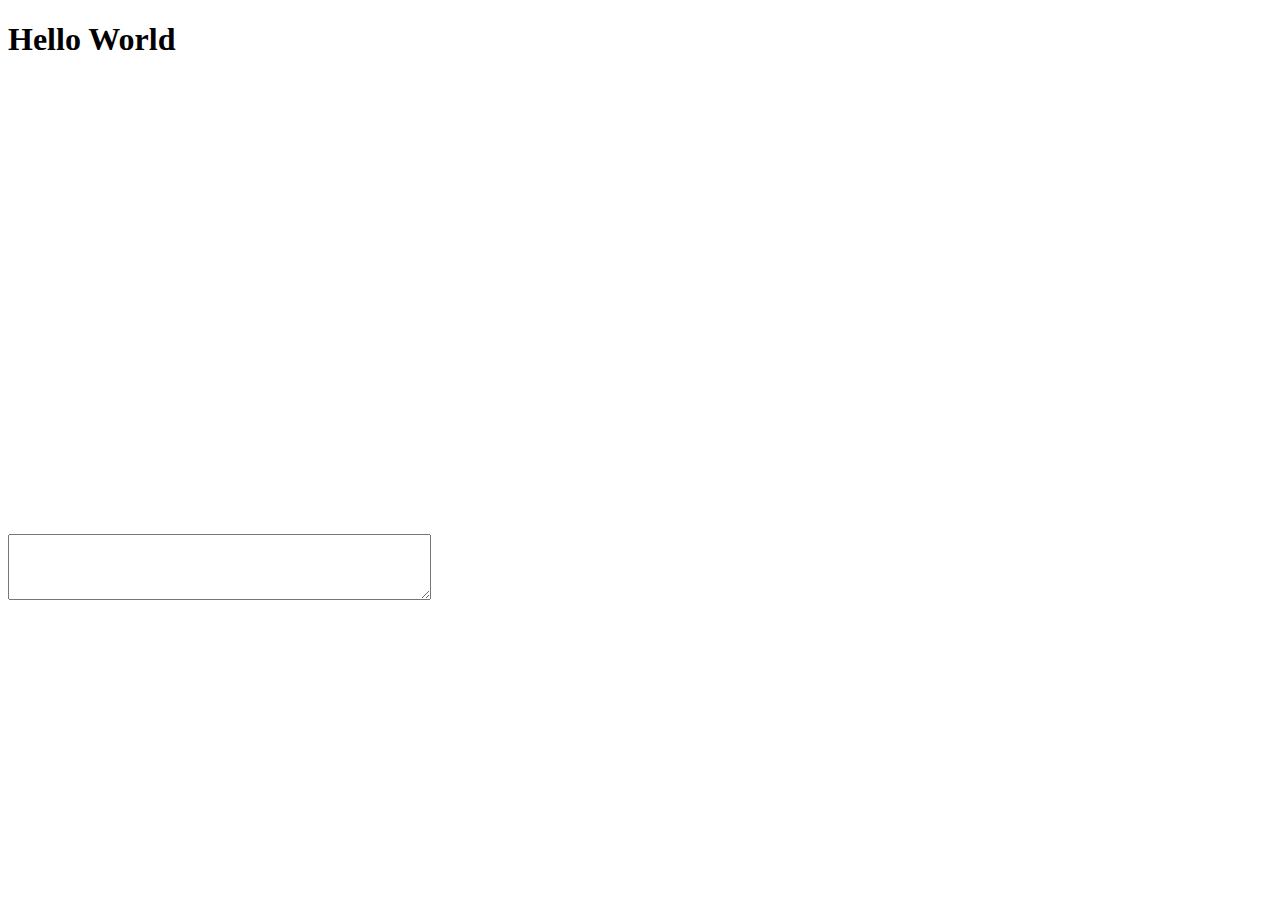
<file: embeddingOriginalWork.html>
<!DOCTYPE html>
<html>
	<head>
		<title>
			Hello World
		</title>
	</head>
	<body>
		<h1>
			Hello World
		</h1>
		​<iframe width="560" height="315" src="https://www.youtube.com/embed/YfS8lEzIVSo" frameborder="0" allow="autoplay; encrypted-media" allowfullscreen></iframe>
        	<iframe src="https://www.google.com/maps/embed?pb=!1m18!1m12!1m3!1d5377.492621026538!2d-122.23642385738502!3d47.631062433295526!2m3!1f0!2f0!3f0!3m2!1i1024!2i768!4f13.1!3m3!1m2!1s0x54906ca6507b0f41%3A0x85c2920e14d0f3e5!2s2256+79th+Ave+NE%2C+Medina%2C+WA+98039!5e0!3m2!1sen!2sus!4v1522369431650" width="600" height="450" frameborder="0" style="border:0" allowfullscreen></iframe>
		<textarea rows="4" cols="50"></textarea>
    </body>
</html>
</file>
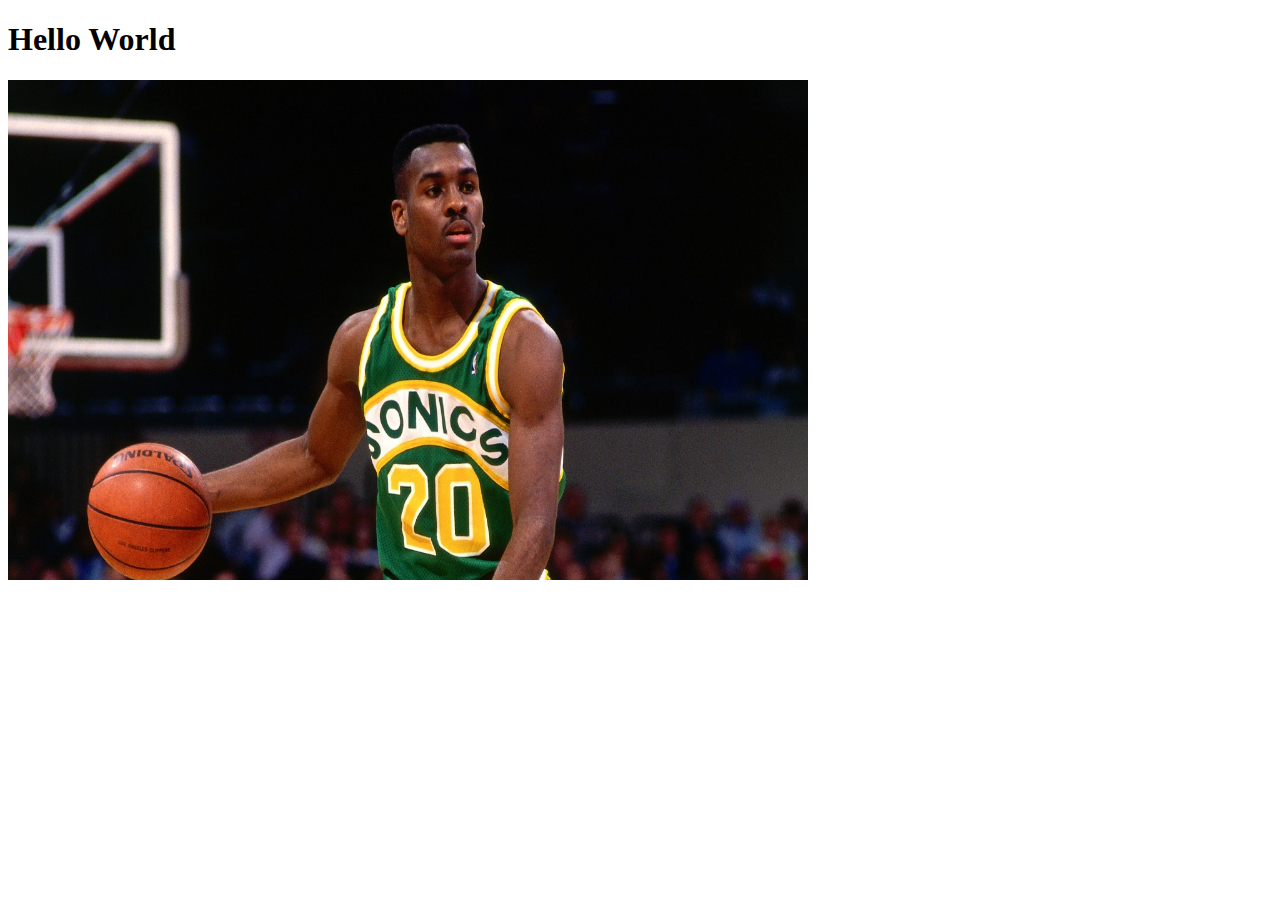
<file: Hello World.html>
<!DOCTYPE html>
<html>
	<head>
		<title>
			Hello World
		</title>
	</head>
	<body>
		<h1>
			Hello World
		</h1>
		<img src = "GP.jpg" alt = "GP" width = "800" height = "500"
	</body>
</html>
</file>
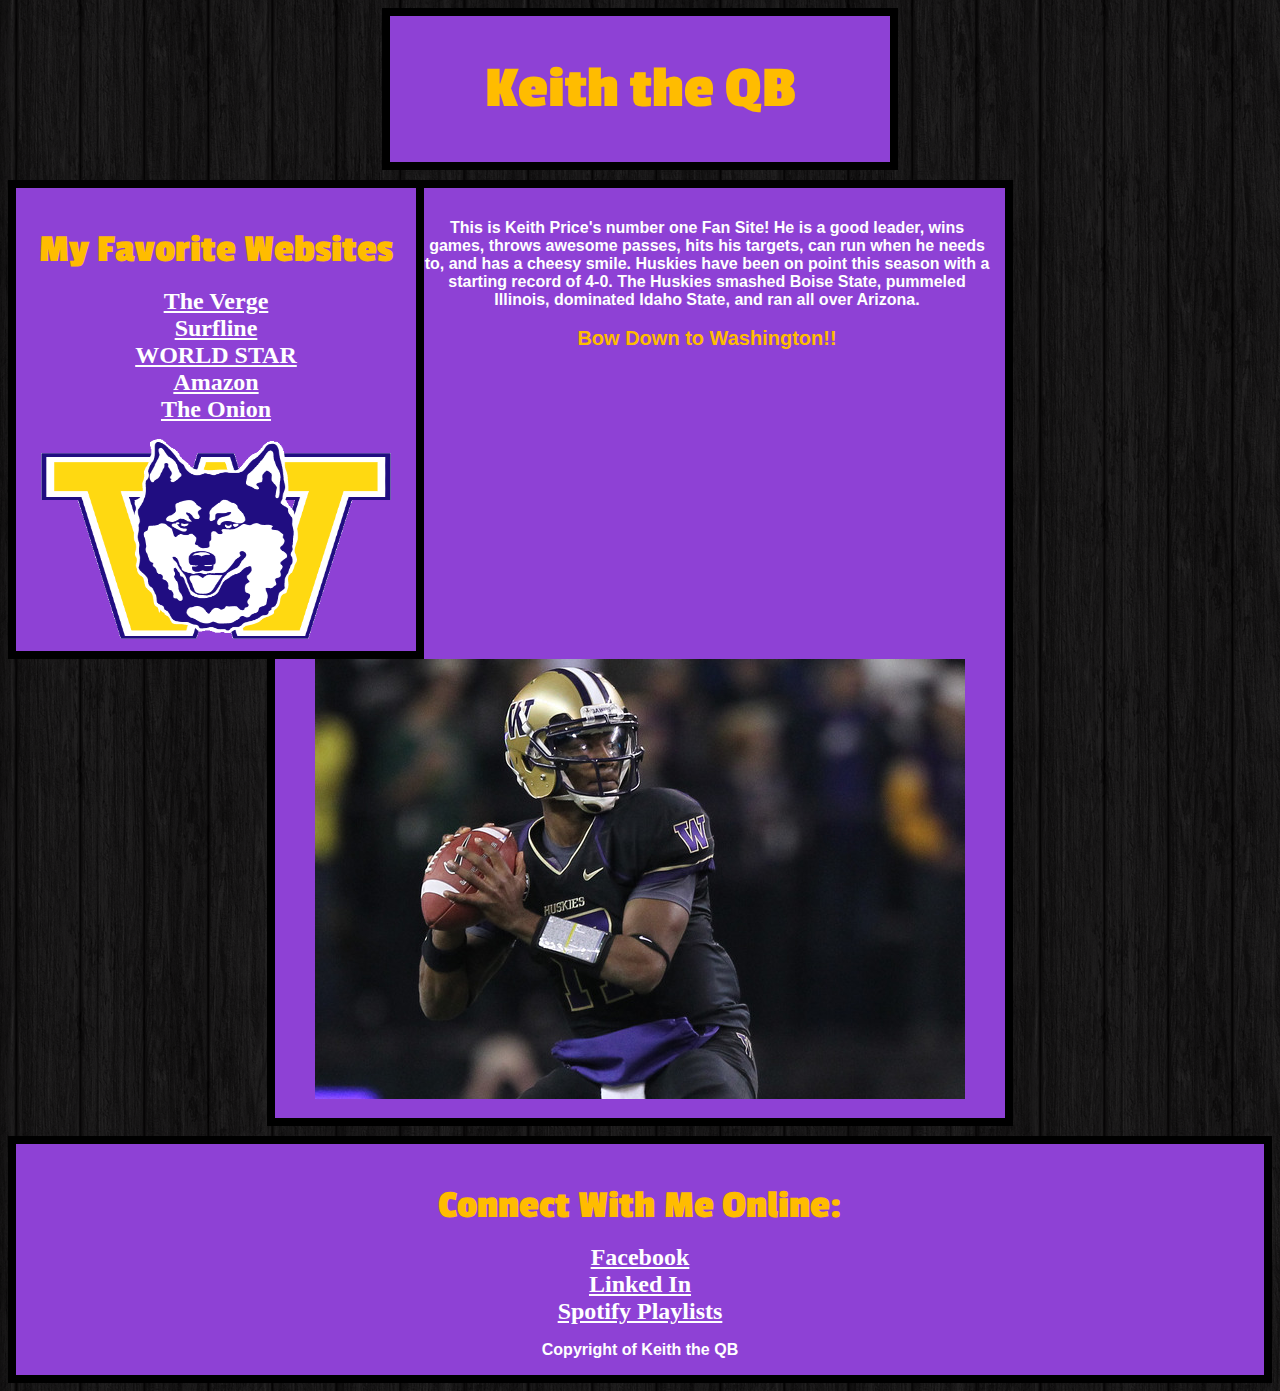
<file: introToCss.html>
<!DOCTYPE html>
	<head> 
		<title> Keith the QB  </title>
		<link rel="stylesheet" type="text/css" href="test.css" />
		<link href='http://fonts.googleapis.com/css?family=Passion+One' rel='stylesheet' type='text/css'>
	</head>

	<body>
		<div id = "Header">
			<h1> Keith the QB </h1>
		</div>
		
		<div id = "LeftNav">
			<h3> My Favorite Websites </h3>
			<ul>
				<li><a href="https://www.theverge.com">The Verge</a></li>
				<li><a href="https://www.surfline.com">Surfline</a></li>
				<li><a href="https://www.worldstarhiphop">WORLD STAR</a></li>
				<li><a href="https://www.amazon.com">Amazon</a></li>
				<li><a href="https://www.theonion.com">The Onion</a></li>
			</ul>
			<img src="icon.gif" width="350px" height="200px">
		</div>
		
		<div id = "Content">
			<p> This is Keith Price's number one Fan Site! He is a good leader, wins games, throws awesome passes, hits his targets, can run when he needs to, and has a cheesy smile. Huskies have been on point this season with a starting record of 4-0. The Huskies smashed Boise State, pummeled Illinois, dominated Idaho State, and ran all over Arizona. <br /><br /> <span id="bow">Bow Down to Washington!!</span></p>
			<img src="price.jpg">
		</div>
		
		<div id = "Footer">
			<h3>Connect With Me Online:</h3>
			<ul>
				<li><a href="https://www.Facebook.com">Facebook</a></li>
				<li><a href="https://www.Linkedin.com">Linked In</a></li>
				<li><a href="https://www.Spotify.com">Spotify Playlists</a></li>
			</ul>
			<p>Copyright of Keith the QB</p>
		</div>

	</body>

</html>
</file>
<file: test.css>
body{
	background-image: url('dark_wood.png');
}

#Header{
	width: 500px; 
	margin-left: auto; 
	margin-right: auto; 
	margin-bottom: 10px; 
	border: solid 8px black;
	text-align: center;
	background-color: #8E41D5; 
}

h3{
	color: #FFBC00;
	font-size: 40px;
	font-family: "Passion One";
	margin-bottom: 0px;

}

p{
	color: white;
	font-family: "Arial"; 
	font-weight: bold; 
}

#Header h1{
	font-size: 60px;
	font-family: "Passion One";
	color: #FFBC00;
	font-weight: bold;
}


#LeftNav{
	float: left;
	width: 400px;
	border: solid 8px black;
	text-align: center;
	padding-bottom: 8px;
	background-color: #8E41D5; 
}

#LeftNav ul{
	color: white;
}

a{
	color: white;
	font-weight: bold;
	font-size: 24px;
}

ul{
	list-style-type: none;
	padding-left: 0px; 
}

#Content{
	width: 700px;
	margin-left: auto;
	margin-right: auto;
	margin-bottom: 10px;
	border: solid 8px black;
	text-align: center;
	background-color: #8E41D5;
	padding: 15px;
	
}

#Footer{
	text-align: center;
	border: solid 8px black;
	background-color: #8E41D5;

}

.titles{
	
}

#bow{
	color:#FFBC00;
	font-weight: bold;
	font-size: 20px;
}
</file>
